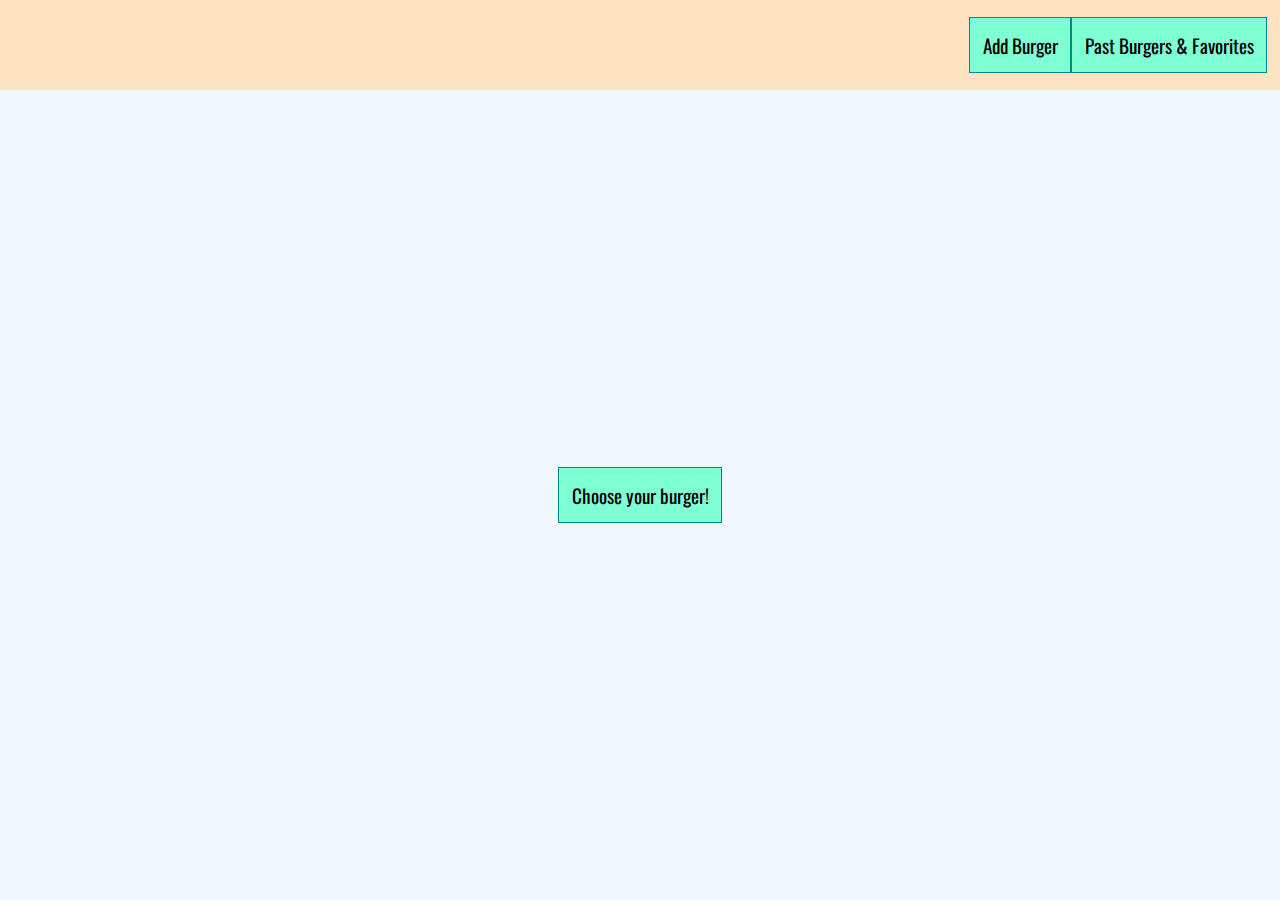
<file: index.html>
<!DOCTYPE html>
<head>
    <link rel="stylesheet" href="style.css">
    <link rel="preconnect" href="https://fonts.googleapis.com">
    <link rel="preconnect" href="https://fonts.gstatic.com" crossorigin>
    <link href="https://fonts.googleapis.com/css2?family=Oswald&display=swap" rel="stylesheet">

</head>
<body>

    <div class="flex nav">
        <div class="pg-btn index">Add Burger</div>
        <div class="pg-btn past">Past Burgers & Favorites</div>
    </div>

    <div class="flex center">
        <div class="pg-btn add-btn">Choose your burger!</div>
    </div>

    <div class="flex center add-bur hidden">
        
        <div class="cho-ing">
            
            <h2>Choose your ingredients!</h2>

        </div>

        <div class="fin-bur">
            <h2>Your burger goes here</h2>

            <div class="burger">
                <div class="bun top-bun"> 
                </div>
                <div class="bun bottom-bun"> 
                    
                </div>
            </div>

            <div class="pg-btn fin-btn">
                Add burger!
            </div>

            <div class="price">

            </div>

        </div>

    </div>
    
    <script src="app.js"></script>

</body>
</file>
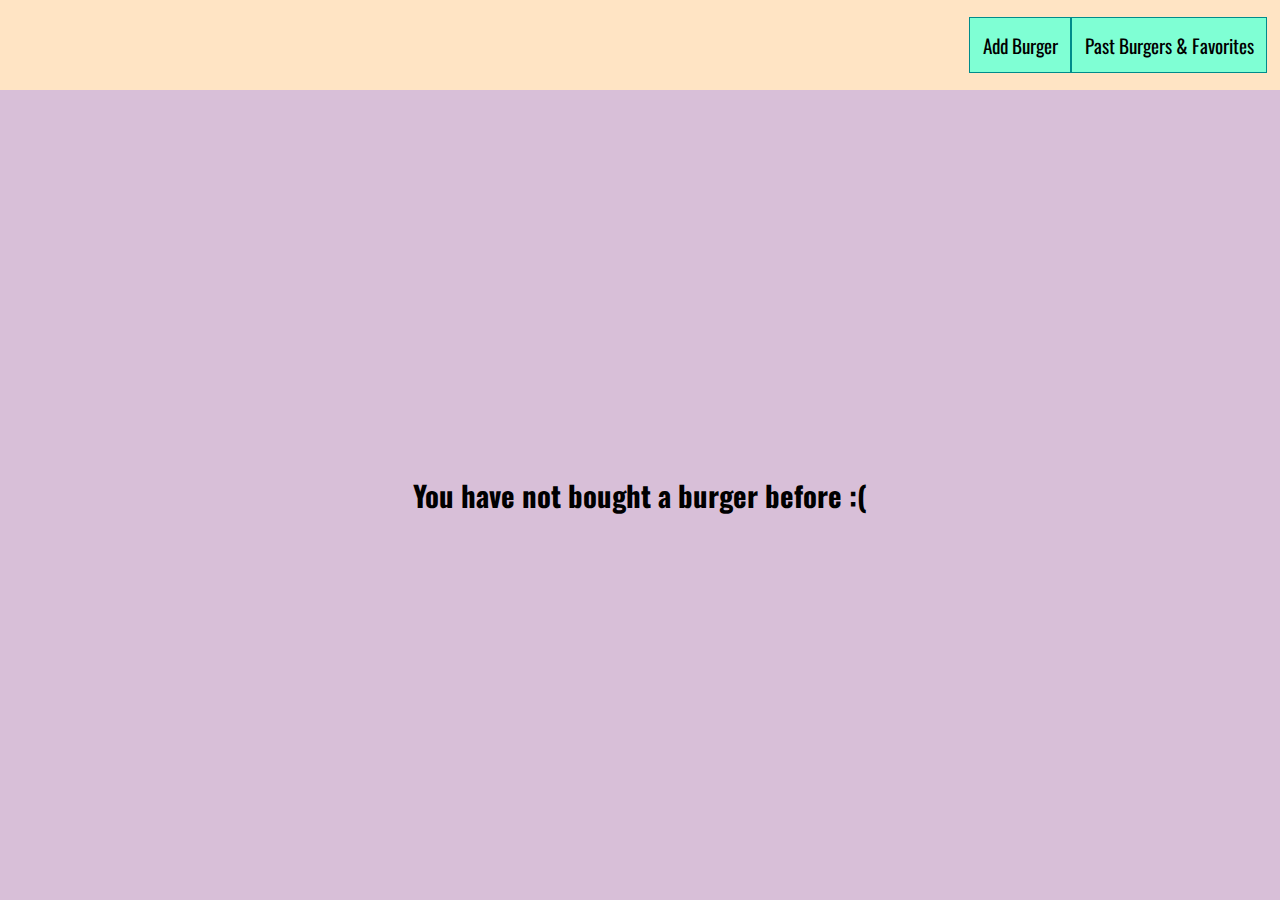
<file: past_burgers.html>
<!DOCTYPE html>
<head>
    <link rel="stylesheet" href="style.css">
    <link rel="preconnect" href="https://fonts.googleapis.com">
    <link rel="preconnect" href="https://fonts.gstatic.com" crossorigin>
    <link href="https://fonts.googleapis.com/css2?family=Oswald&display=swap" rel="stylesheet">   
    
</head>
<body>

    <div class="flex nav">
        <div class="pg-btn index">Add Burger</div>
        <div class="pg-btn past">Past Burgers & Favorites</div>
    </div>

    <div class="center rest">
        
    </div>

    <script src="past.js"></script>
    <script>
        //localStorage.clear();
        initializePastBurgers();
    </script>
    
</body>
</file>
<file: style.css>
body{
    display: flex;
    flex-direction: column;
}

body {
    background-color: bisque;
    min-height: 100%;
    margin: 0;
    font-family: 'Oswald', sans-serif;
    font-size: 120%;
    max-height: fit-content;
}

.fin-btn{
    position: fixed;
    bottom: 5vh;
    right: 5vw;
}

.nav {
    min-height: 10vh;
    width: 98%;
    margin-left: 1%;
    margin-right: 1%;
    justify-content: right;
}

.center {
    margin: auto;
    width: 100%;
    min-height: 90vh;
    background-color:aliceblue;
    justify-content: center;
}

.rest {
    background-color: thistle;
}

.pg-btn {
    padding: 1%;
    margin-top: auto;
    margin-bottom: auto;
    border: 1px solid darkcyan;
    background-color: aquamarine;

}

.pg-btn:hover{
    background-color:darkcyan;
    cursor: pointer;
}

.cho-ing, .fin-bur{
    width: 50%;
    min-width: 200px;
    text-align: center;
}

.flex {
    display: flex;
    align-items: center;
}

.hidden {
    display: none;
}

.ingredients{
    margin:1%;
}

.patties, .veggies, .sauces {
    padding: 2%;
}

.patty, .veggie, .sauce, .bun {
    border: solid 0.15rem transparent;
    border-radius: 1rem;
    width: 50%;
}

.veggie{
    height: 1.5rem;
}

.patty{
    height: 2rem;
}

.sauce{
    width: 60%;
    height: 0.5rem;
}

.ing, .ing-past{
    margin: 0.3rem auto;
}

.ing:hover{
    background-color:orangered;
}

.top-bun{
    border-radius: 150% 150% 10% 10%;
}

.bottom-bun{
    border-radius: 10% 10% 150% 150%;
}

.bun {
    border-color: rgb(248, 175, 85);
    background-color: rgb(247, 198, 139);
    height: 4rem;
    width: 60%;
    margin: 1rem auto;
}

.burger{
    display: flex;
    flex-direction: column;
    justify-content: center;
    align-items: center;
}

.tomato-red{
    background-color: rgb(247, 107, 107);
}

.tomato {
    border-color: rgb(211, 2, 2);
    background-color: rgb(247, 107, 107);
}

.egg {
    border-color: rgb(255, 196, 1);
    background-color: rgb(250, 249, 240);
}

.onion {
    border-color: rgb(233, 82, 247);
    background-color: rgb(238, 227, 238);
    height: 1.1rem;
}

.lettuce {
    background-color: rgb(157, 250, 164);
    border-color: rgb(85, 211, 2);
    height: 1rem;
    width: 55%;
    border-style: dashed;
}

.ham, .bacon{
    height: 0.8rem;
}

.ham {
    border-color: rgb(211, 2, 65);
    background-color: rgb(250, 157, 193);
    border-width: 0.12rem;
}

.bacon {
    border-color: rgb(194, 7, 22);
    background-color: rgb(247, 113, 103);
}

.pickles, .jalapeno{
    width: 15%;
    height: 1rem;
}

.pickles {
    border-color: rgb(42, 102, 2);
    background-color: rgb(0, 180, 15);
}

.jalapeno {
    border-color: rgb(224, 250, 207);
    background-color: rgb(26, 116, 34);
    border-style: dashed;
}

.cheese, .vegan{
    border-radius: 0.5rem;
    width: 60%;
    height: 0.6rem;
}

.cheese {
    border-color: rgb(231, 133, 4);
    background-color: rgb(253, 224, 93);
}

.vegan {
    border-color: rgb(252, 155, 27);
    background-color: rgb(255, 232, 132);
}

.chicken{
    border-color: rgb(192, 110, 2);
    background-color: rgb(255, 166, 0);
}

.beef{
    border-color: rgb(114, 2, 39);
    background-color: rgb(190, 37, 63);
}

.meatballs{
    border-color: rgb(80, 1, 27);
    background-color: rgb(116, 37, 50);
    height: 2.5rem;
    border-radius: 40%;
}

.pork{
    border-color: rgb(114, 2, 67);
    background-color: rgb(190, 37, 108);
}

.vegan-patty{
    border-color: rgb(83, 105, 2);
    background-color: rgb(134, 148, 9);
}

.mayonnaise{
    border-color: rgb(255, 236, 176);
    background-color: rgb(248, 247, 210);
}

.ketchup{
    border-color: rgb(211, 2, 2);
    background-color: rgb(247, 107, 107);
}

.barbeque{
    border-color: rgb(145, 1, 32);
    background-color: rgb(224, 56, 70);
}

.hot{
    border-color: rgb(255, 0, 0);
    background-color: rgb(255, 72, 72);
}

.mustard{
    border-color: rgb(250, 199, 30);
    background-color: rgb(255, 247, 0);
}

.error {
    background-color: orangered;
}

.price{
    float: right;
    padding: 1%;
    margin: 1%;
}

.burger-container{
    width: 40%;
    margin:1%;
}

.white{/*stupid fix*/
    display: none;
}

.list-ing{
    width: 30%;
    margin: auto;
    text-align: center;
}
    
.del-burger{
    width: 10%;
    margin: auto;
    text-align: center;
}

.normal, .delete{
    min-height: fit-content;
    padding: 2%;
    margin: auto 1%;
    text-align: center;
}

.normal {
    background-color: silver;
    width: 20%;
}

.delete{
    background-color :wheat;
    width: 10%;
}

.delete:hover{
    background-color: red;
}

.normal:hover{
    cursor: pointer;
    background-color: springgreen;
}

.favorite{
    background-color: yellowgreen;
}
.favorite:hover{
    background-color: tomato;
}

.no-burger{
    display: flex;
    align-items: center;
    justify-content: center;
    margin: auto;
}


.modal {
    display: block;
    position: fixed;
    z-index: 1;
    padding-top: 10%;
    left: 0;
    top: 0;
    width: 100%;
    height: 100%;
    overflow: auto; 
    background-color: rgb(0,0,0);
    background-color: rgba(0,0,0,0.4);
  }
  
  .modal-content {
    background-color: #fefefe;
    margin: auto;
    padding: 1rem;
    border: 1px solid #888;
    width: 80%;
  }
  
  .close {
    color: #aaaaaa;
    float: right;
    font-size: 1.5rem;
    font-weight: bold;
  }
  
  .close:hover,
  .close:focus {
    color: #000;
    text-decoration: none;
    cursor: pointer;
  }

  @media only screen and (max-height: 200px) {
    .fin-btn {
        width: fit-content;
        position:relative;
        float: right;
        top: 40vh;
        right: 10vw;
    }
  }
</file>
